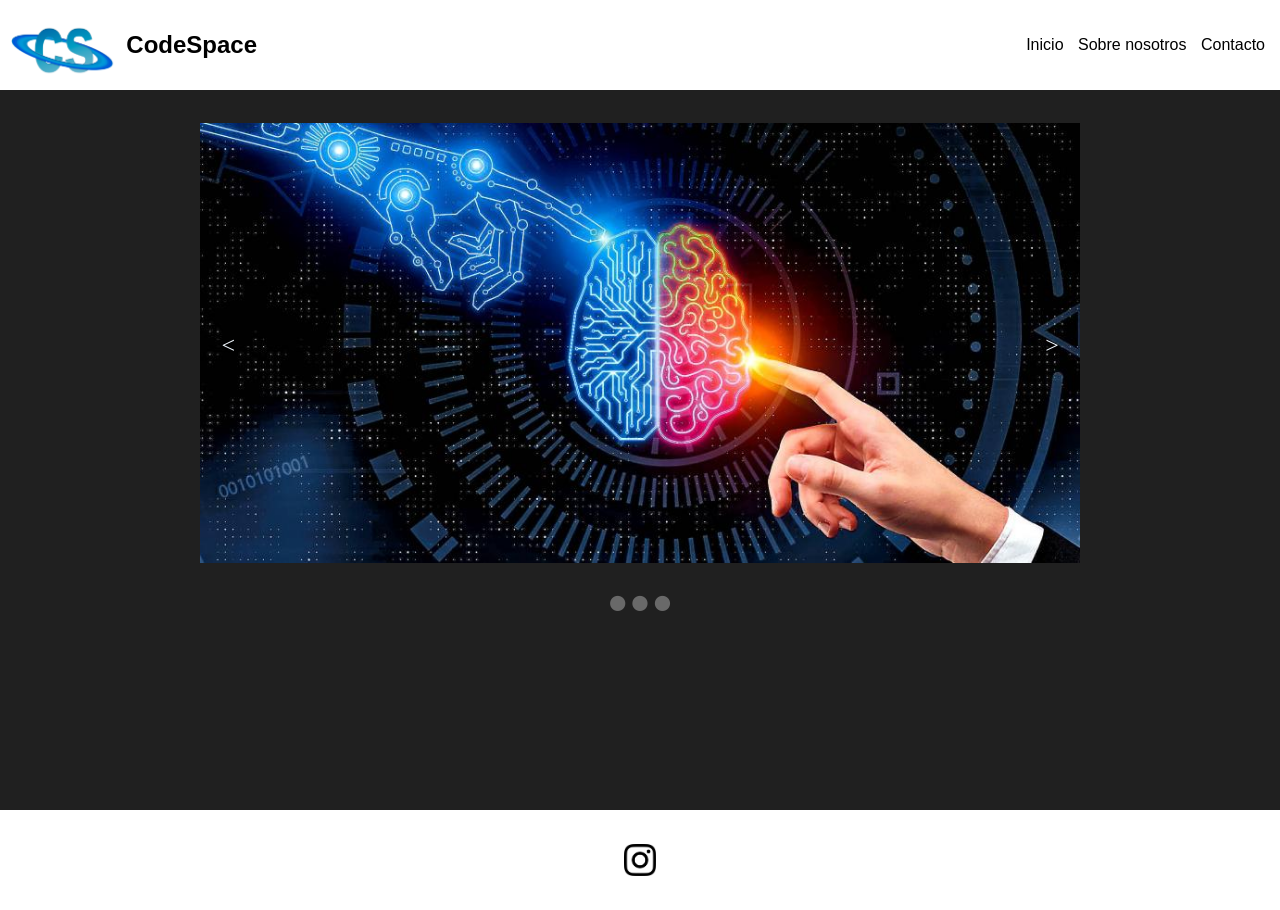
<file: Dise+¦o Web II/WebCorp-main/index.html>
<!DOCTYPE html>
<html lang="en">
<head>
    <meta charset="UTF-8">
    <meta http-equiv="X-UA-Compatible" content="IE=edge">
    <meta name="viewport" content="width=device-width, initial-scale=1.0">
    <title>CodeSpace</title>
    <link rel="stylesheet" href="estilos.css">
    <link rel="icon" href="logo.ico">
</head>
<body>
    <header>
        <div class="logo">
            <img src="img/logo.png" alt="logo de la empresa">
            <h2 class="nombre">CodeSpace</h2>
        </div>
        <nav>
            <a href="inicio.html" class="nav-link">Inicio</a>
            <a href="about.html" class="nav-link">Sobre nosotros</a>
            <a href="contacto.html" class="nav-link">Contacto</a>
        </nav>
    </header>
    <div class="presentacion">
      <iframe class="carousel" src="slides.html" frameborder="0"></iframe>
    </div>


 <footer>
    <div class="footer">
        <div class="redes">
            <a href="https://www.instagram.com/codespace.oficial/" class="aFooter"><img src="img/logo-ig-png-32457.png" alt="ig"></a>
            
    </div>
 </footer>
 </body>

</html>
</file>
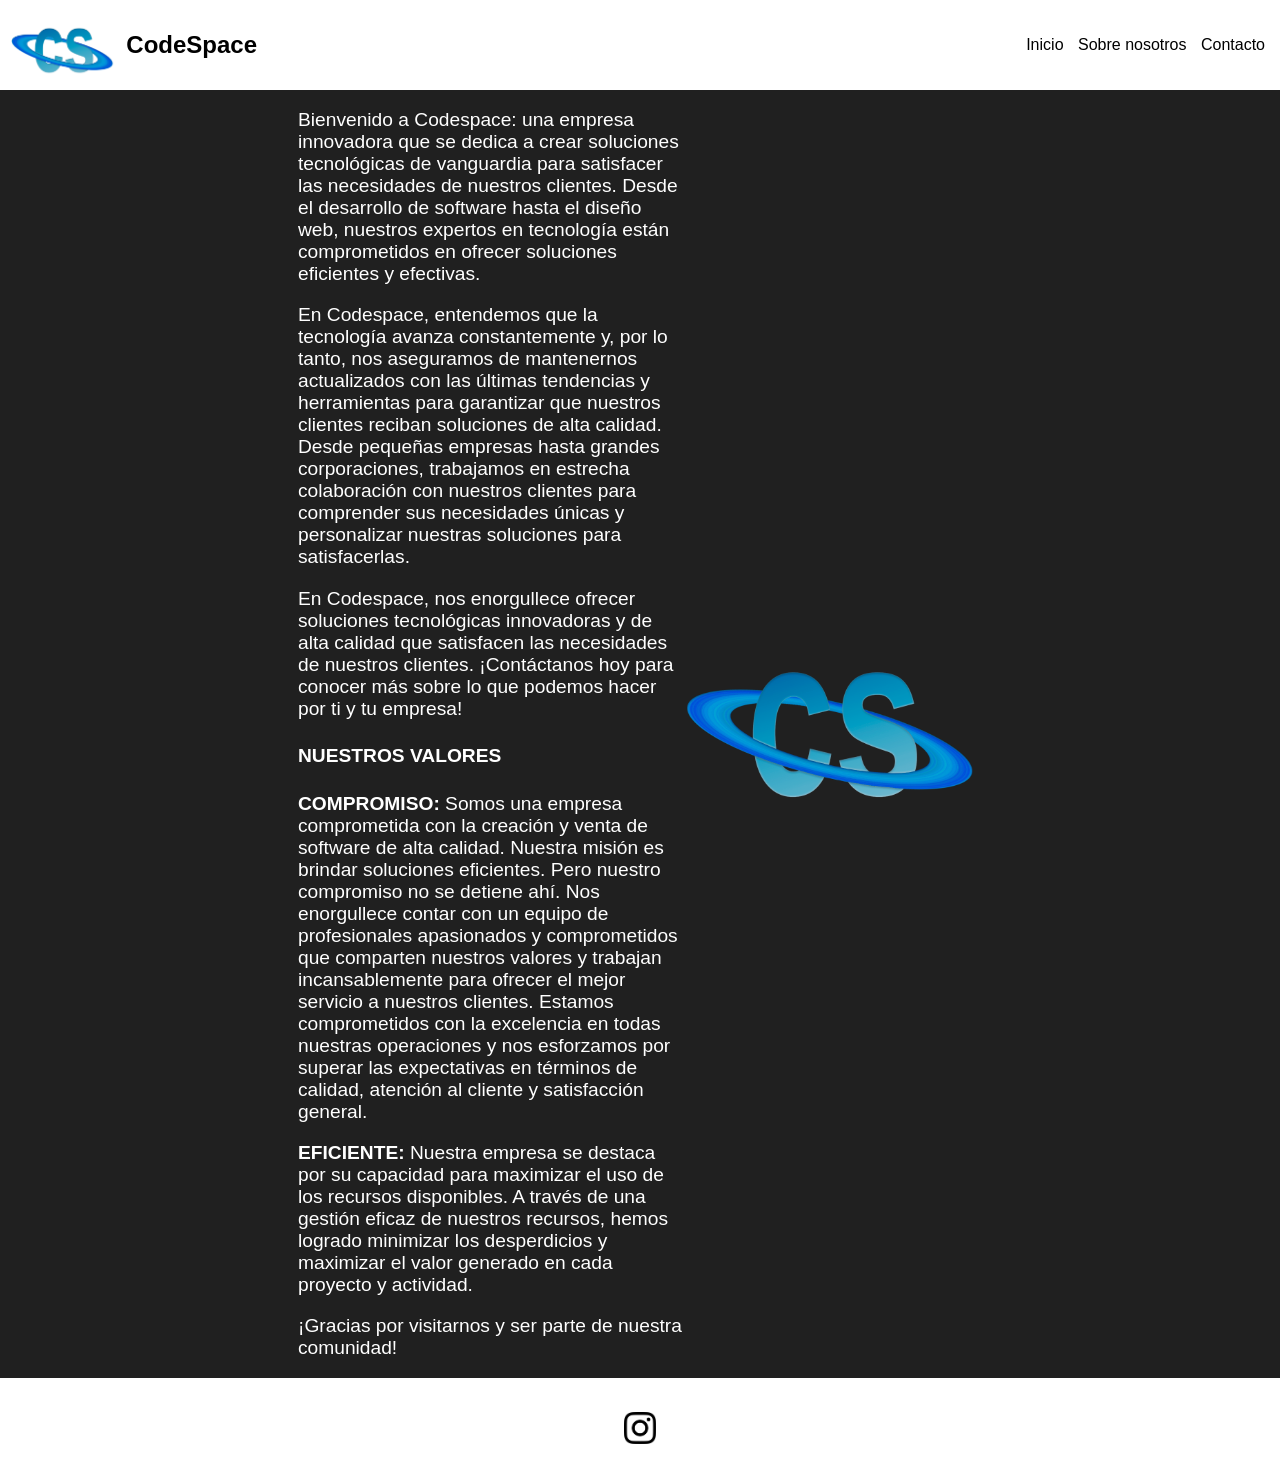
<file: Dise+¦o Web II/WebCorp-main/about.html>
<!DOCTYPE html>
<html lang="en">
<head>
    <meta charset="UTF-8">
    <meta http-equiv="X-UA-Compatible" content="IE=edge">
    <meta name="viewport" content="width=device-width, initial-scale=1.0">
    <title>CodeSpace</title>
    <link rel="stylesheet" href="estilos.css">
    <link rel="icon" href="logo.ico">
</head>
<body>
    <header>
        <div class="logo">
            <img src="img/logo.png" alt="logo de la empresa">
            <h2 class="nombre">CodeSpace</h2>
        </div>
        <nav>
            <a href="index.html" class="nav-link">Inicio</a>
            <a href="about.html" class="nav-link">Sobre nosotros</a>
            <a href="contacto.html" class="nav-link">Contacto</a>
        </nav>
    </header>
  <div class="sobre_nosotros">
    <div class="info">
        
        <p> Bienvenido a Codespace: una empresa innovadora que se dedica a crear soluciones tecnológicas de vanguardia para satisfacer las necesidades de nuestros clientes. Desde el desarrollo de software hasta el diseño web, nuestros expertos en tecnología están comprometidos en ofrecer soluciones eficientes y efectivas.</p>
        <p>   En Codespace, entendemos que la tecnología avanza constantemente y, por lo tanto, nos aseguramos de mantenernos actualizados con las últimas tendencias y herramientas para garantizar que nuestros clientes reciban soluciones de alta calidad. Desde pequeñas empresas hasta grandes corporaciones, trabajamos en estrecha colaboración con nuestros clientes para comprender sus necesidades únicas y personalizar nuestras soluciones para satisfacerlas.</p>
        <p>En Codespace, nos enorgullece ofrecer soluciones tecnológicas innovadoras y de alta calidad que satisfacen las necesidades de nuestros clientes. ¡Contáctanos hoy para conocer más sobre lo que podemos hacer por ti y tu empresa!</p>
        
        <h4>NUESTROS VALORES</h4>
        <div class="valores">
            <div class="compromiso">
                <p><b>COMPROMISO: </b>Somos una empresa comprometida con la creación y venta de software de alta calidad. Nuestra misión es brindar soluciones eficientes. Pero nuestro compromiso no se detiene ahí. Nos enorgullece contar con un equipo de profesionales apasionados y comprometidos que comparten nuestros valores y trabajan incansablemente para ofrecer el mejor servicio a nuestros clientes. Estamos comprometidos con la excelencia en todas nuestras operaciones y nos esforzamos por superar las expectativas en términos de calidad, atención al cliente y satisfacción general.</p>
            </div>
            <div class="eficiencia">
                <P><B>EFICIENTE: </B>Nuestra empresa se destaca por su capacidad para maximizar el uso de los recursos disponibles. A través de una gestión eficaz de nuestros recursos, hemos logrado minimizar los desperdicios y maximizar el valor generado en cada proyecto y actividad.</P>
            </div>
        </div>


        <p>¡Gracias por visitarnos y ser parte de nuestra comunidad!</p>
    </div>
    
    <div class="foto">
        <img src="img/logo.png" id="nuestra_foto">
    </div>
  </div>
  <footer>
    <div class="footer">
        <div class="redes">
            <a href="https://www.instagram.com/codespace.oficial/" class="aFooter"><img src="img/logo-ig-png-32457.png" alt="ig"></a>
            
    </div>
</footer>
</body>

</html>
</file>
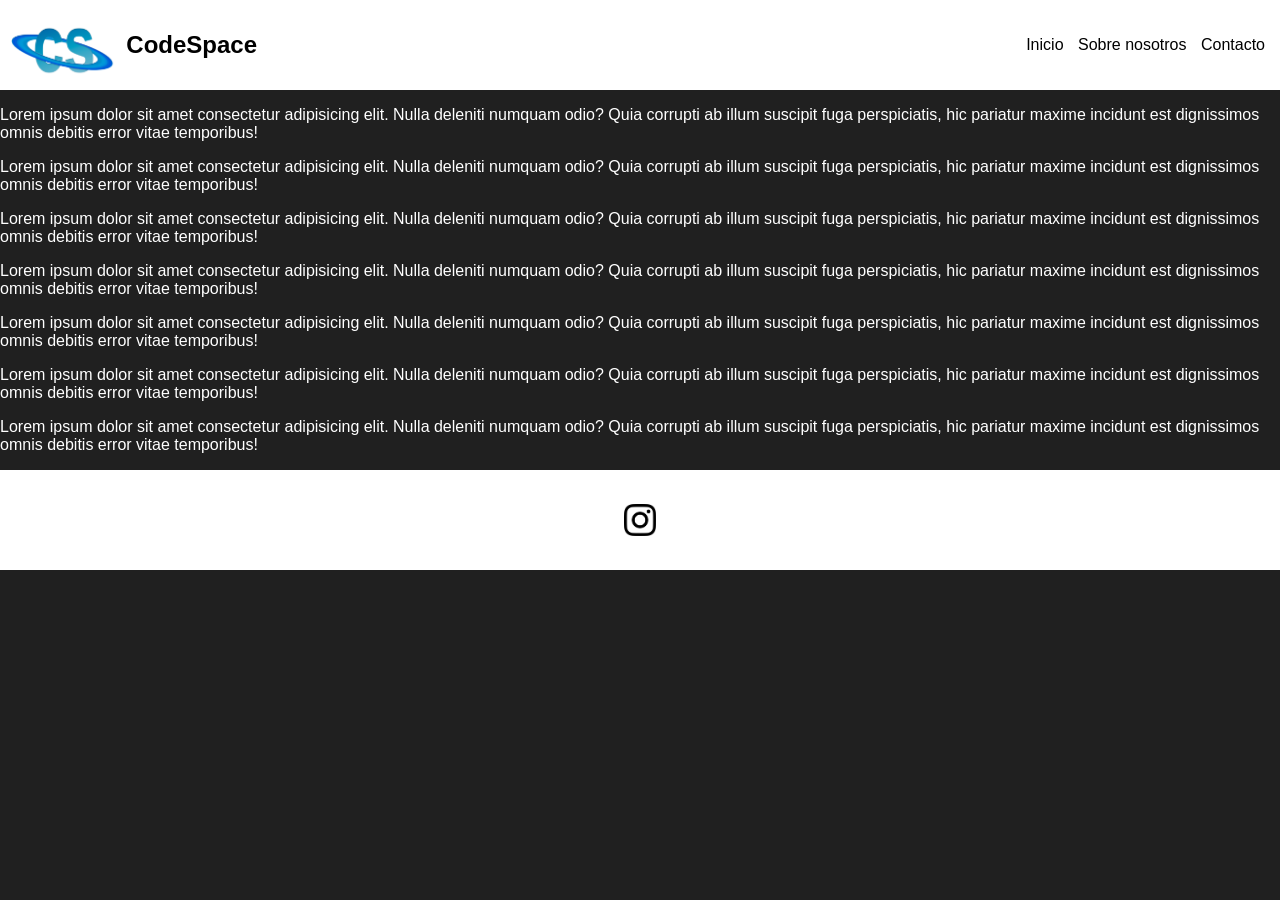
<file: Dise+¦o Web II/WebCorp-main/contacto.html>
<!DOCTYPE html>
<html lang="en">
<head>
    <meta charset="UTF-8">
    <meta http-equiv="X-UA-Compatible" content="IE=edge">
    <meta name="viewport" content="width=device-width, initial-scale=1.0">
    <title>CodeSpace</title>
    <link rel="stylesheet" href="estilos.css">
    <link rel="icon" href="logo.ico">
</head>
<body>
    <header>
        <div class="logo">
            <img src="img/logo.png" alt="logo de la empresa">
            <h2 class="nombre">CodeSpace</h2>
        </div>
        <nav>
            <a href="index.html" class="nav-link">Inicio</a>
            <a href="about.html" class="nav-link">Sobre nosotros</a>
            <a href="contacto.html" class="nav-link">Contacto</a>
        </nav>
        </header>

       <p>Lorem ipsum dolor sit amet consectetur adipisicing elit. Nulla deleniti numquam odio? Quia corrupti ab illum suscipit fuga perspiciatis, hic pariatur maxime incidunt est dignissimos omnis debitis error vitae temporibus!</p>
     
       <p>Lorem ipsum dolor sit amet consectetur adipisicing elit. Nulla deleniti numquam odio? Quia corrupti ab illum suscipit fuga perspiciatis, hic pariatur maxime incidunt est dignissimos omnis debitis error vitae temporibus!</p>

       <p>Lorem ipsum dolor sit amet consectetur adipisicing elit. Nulla deleniti numquam odio? Quia corrupti ab illum suscipit fuga perspiciatis, hic pariatur maxime incidunt est dignissimos omnis debitis error vitae temporibus!</p>

       <p>Lorem ipsum dolor sit amet consectetur adipisicing elit. Nulla deleniti numquam odio? Quia corrupti ab illum suscipit fuga perspiciatis, hic pariatur maxime incidunt est dignissimos omnis debitis error vitae temporibus!</p>

       <p>Lorem ipsum dolor sit amet consectetur adipisicing elit. Nulla deleniti numquam odio? Quia corrupti ab illum suscipit fuga perspiciatis, hic pariatur maxime incidunt est dignissimos omnis debitis error vitae temporibus!</p>

       <p>Lorem ipsum dolor sit amet consectetur adipisicing elit. Nulla deleniti numquam odio? Quia corrupti ab illum suscipit fuga perspiciatis, hic pariatur maxime incidunt est dignissimos omnis debitis error vitae temporibus!</p>

       <p>Lorem ipsum dolor sit amet consectetur adipisicing elit. Nulla deleniti numquam odio? Quia corrupti ab illum suscipit fuga perspiciatis, hic pariatur maxime incidunt est dignissimos omnis debitis error vitae temporibus!</p>


        <footer>
          <div class="footer">
              <div class="redes">
                  <a href="https://www.instagram.com/codespace.oficial/" class="aFooter"><img src="img/logo-ig-png-32457.png" alt="ig"></a>
                  
          </div>
       </footer>
</body>

</html>
</file>
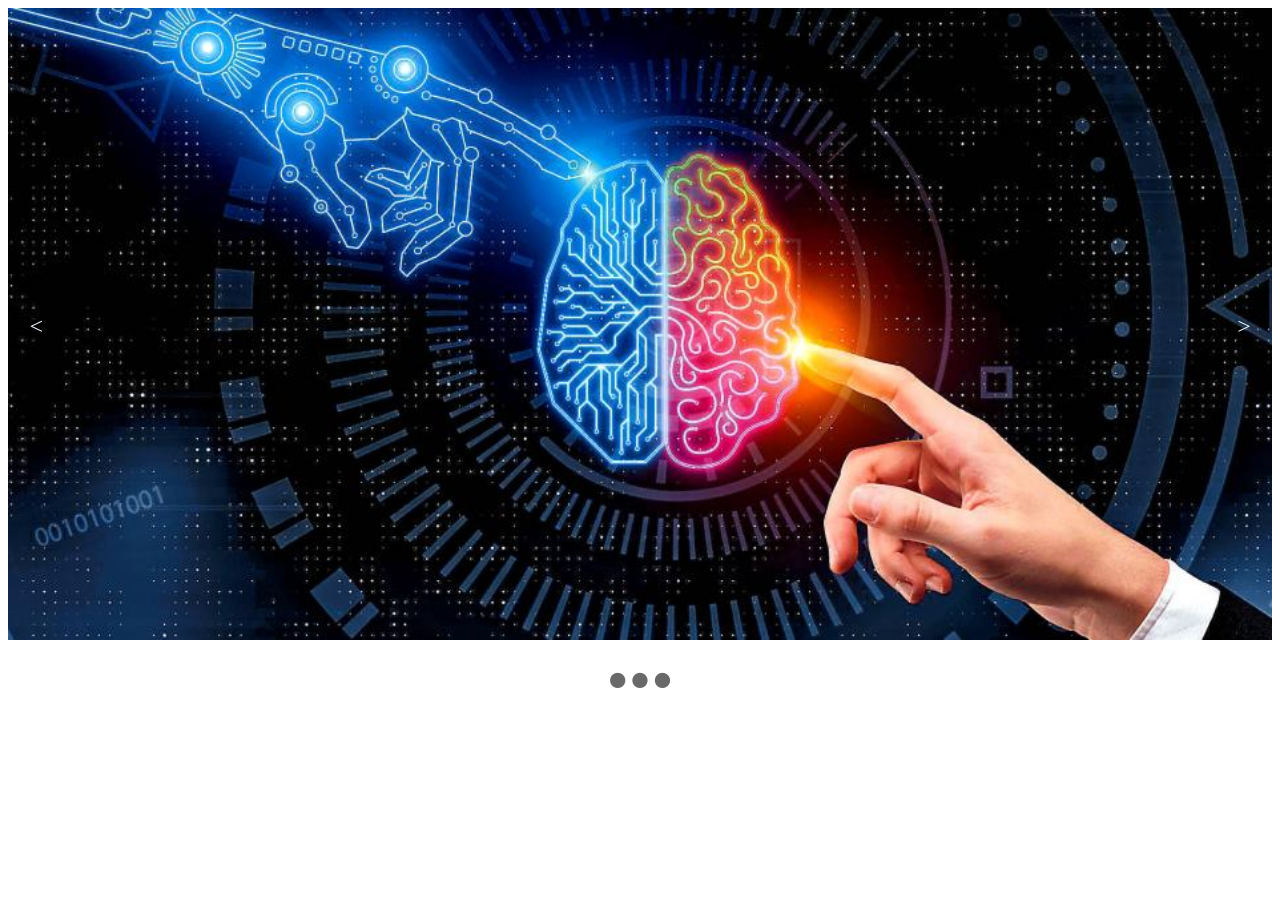
<file: Dise+¦o Web II/WebCorp-main/slides.html>
<!DOCTYPE html>
<html lang="en">
<head>
    <meta charset="UTF-8">
    <meta http-equiv="X-UA-Compatible" content="IE=edge">
    <meta name="viewport" content="width=device-width, initial-scale=1.0">
    <title>slides</title>
    <link rel="stylesheet" href="slides.css">
</head>
<body>
 <div class="contenslides">
    <div class="slides" id="slide1">
        <div class="tarjeta"> 
            <img src="img/1.jpeg" alt="item1">
            
        </div>
        <div class="flechas">
            <a href="#slide3">
                <i><</i> 
            </a>
            <a href="#slide2">
                <i>></i> 
            </a>
        </div>
      </div> 
      <div class="slides" id="slide2">
        <div class="tarjeta"> 
            <img src="img/2.jpeg" alt="item2">
        </div>
        <div class="flechas">
            <a href="#slide1">
                <i><</i> 
            </a>
            <a href="#slide3">
                <i>></i> 
            </a>
        </div>
      </div> 
      <div class="slides" id="slide3">
        <div class="tarjeta"> 
            <img src="img/3.jpeg" alt="item3">
        </div>
        <div class="flechas">
            <a href="#slide2">
                <i><</i> 
            </a>
            <a href="#slide1">
                <i>></i> 
            </a>
        </div>
      </div> 
      
     </div>
     <div id="navegacion">
        <a href="#slide1">•</a>
        <a href="#slide2">•</a>
        <a href="#slide3">•</a>
     </div> 


</body>
</html>
</file>
<file: Dise+¦o Web II/WebCorp-main/estilos.css>
body{
    /* background-color: silver; */
    font-family: sans-serif;
    margin: 0;
   background-color: rgb(32, 32, 32);      
 
   color: white;
}
a{
    text-decoration: none;
    color: black;
    padding: 5px;
    
}

.aFooter{
margin: auto;
text-decoration: none;
color: black;
padding: 5px;
justify-content: center;
justify-items: center;
align-items: center;
display: flex;
}
header{
    display:flex;
    min-height: 70px;
    justify-content: space-between;
    background-color:white;
    align-items: center;
    padding: 10px;
    color: #000;
    
}
.footer{
     /* border: 5px solid darkblue;  */
  

  bottom: 0px; 
  background-color:white;
  display: flex;
  justify-content: center;
  width: 100%;
  
} 
.redes img{
     /* border: 5px solid darkblue;  */
    justify-content: space-between;
    align-items: center;
    width: 35%;
    margin: auto;    
  
}


.logo{
    display: flex;
    align-items: center;
}

.logo img{
    height:55px ;
    margin-right: 10px;
    margin-top: 10px;
}
nav a:hover{
    color:cadetblue;
}
.sobre_nosotros{
    /* background-color: aquamarine;
     border: 5px solid darkblue; */ 
    display: flex;
    min-height: 89vh;
    justify-content: center;
    }
.info{
    width: 30%;
    font-family: sans-serif;
    font-size: 1.2rem;
   
}

.foto{
    justify-content: center !important;
    align-items: center;
    display: flex;
}




    
#nuestra_foto{
    height: auto;
    width: 300px;
}
.redes{
    display: flex;
    height: 100px;
    width: 100px;
    flex-direction: row;
}


@media (max-width:600px){
    header{
        flex-direction: column;
    }
    nav{
        padding: 10px 0px;
    }
    .sobre_nosotros{
        display: flex;
        flex-direction: column;
        align-items: center;
    }
    p{
        font-size: 1rem;
    
    }
    .info{
        width: 60%;

    }
    .foto{
        height: auto;
        width: 300px;
    }
}
.presentacion{
    display: flex;

    
  
}
.presentacion{
    /* border: 5px solid darkblue; */
    
    height: 80vh;
    display: flex;
    justify-content: center;
   }
   .carousel{
    /* border: 5px solid darkblue; */
    margin-top: 25px;
    display: flex;
    width: 70%;
    height: auto;

    

   }

.formulario{
    /* border: 5px solid darkblue; */
    margin-top: 10vh;
    
}
</file>
<file: Dise+¦o Web II/WebCorp-main/slides.css>
*{
    box-sizing: border-box;
}
.contenslides{
    height: auto;
    overflow: hidden;

}
.slides{
    
    height: 100%;
    position: relative;
    
}

.tarjeta{
    width: 100%;
    height: auto;
}

.flechas{

    position: absolute;
    top: 0;
    height: 100%;
    width: 100%;
    display: flex;
    align-items: center;
    justify-content: space-between;
    padding: 20px;
}

a{
    text-decoration: none;   
}


i{
    font-style: none;
    color: aliceblue;
    font-size: x-large;
    font-weight: 500;
}
#navegacion{
    display: flex;
    justify-content:center;
}
#navegacion > a{
    
    font-size: 4em;
    
    color:dimgray;
    
}
img{
    height: 100%;
    width: 100%;
}

#slide2{
    display: none;
    }
    #slide3{
        display: none;
        }
</file>
